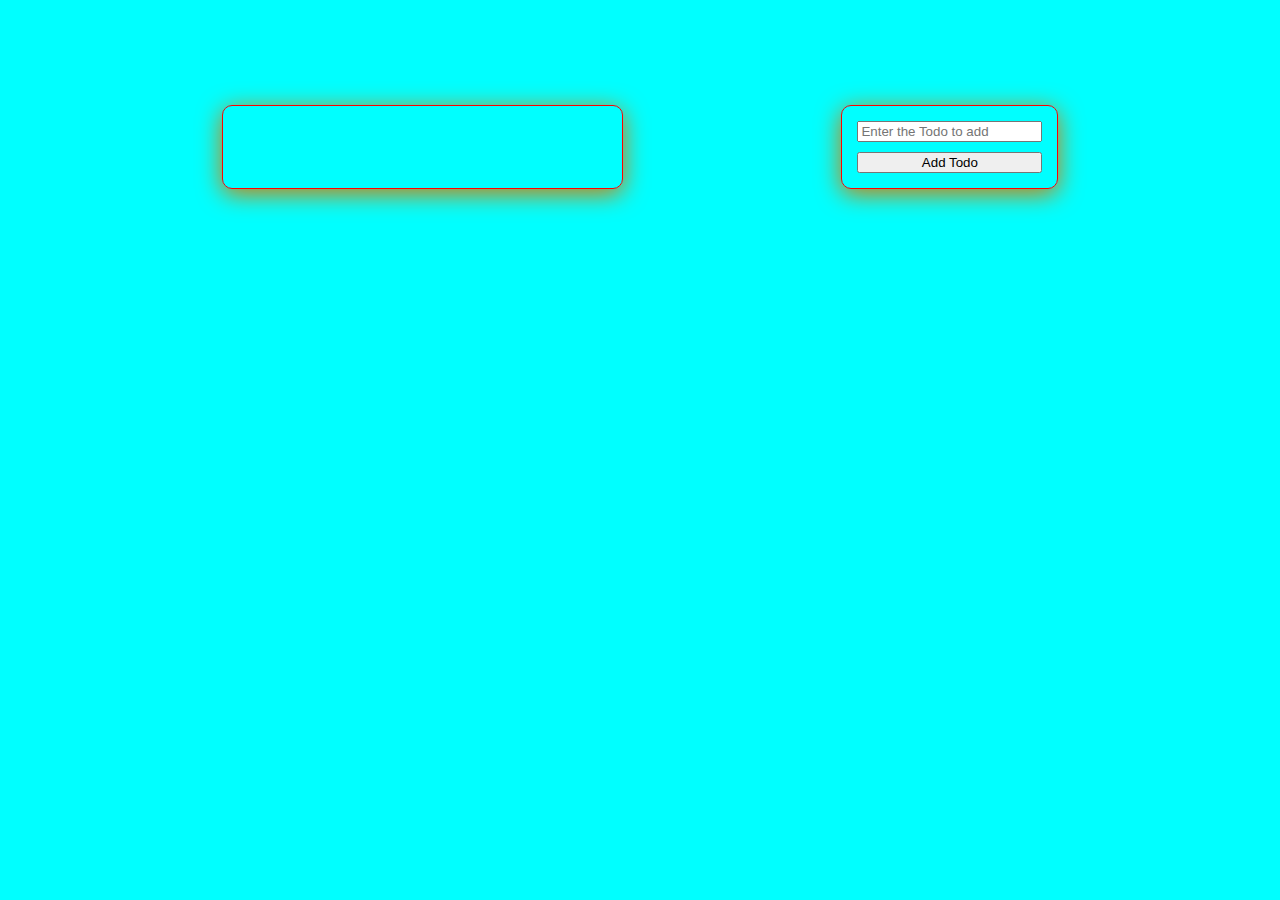
<file: day15/index.html>
<!DOCTYPE html>
<html lang="en">
<head>
    <meta charset="UTF-8">
    <meta name="viewport" content="width=device-width, initial-scale=1.0">
    <title>Todo</title>
    <link rel="stylesheet" href="./styles/index_css.css">

    <style>
        input:active{
            border: none;
            border-bottom: 2px solid blue;
        }
        .para{
            background-color: red;
        }
    </style>

</head>
<body>
    <div id="main-container">
    <div id="todo-container">
        <!-- rebder list
        <p>Todo 1</p>
        <p>Todo 2</p>
        <p>Todo 3</p> -->
    </div>
    <div id="input-container" style="border:1px solid red">
        <input style="margin:5px" type="text" id="inp" placeholder="Enter the Todo to add">
        <button style="margin:5px">Add Todo</button>
    </div>
    </div>
</body>
<script >
    const todo=JSON.parse(localStorage.getItem("arr"))
    if(!todo)
    todo=[]
    console.log(todo)


    const fun=()=>{
        const var_name=document.getElementById("todo-container")
        var_name.innerHTML=''
        todo.forEach(function(name){
            let newtag=document.createElement("p")
            
            newtag.textContent=name
            const parent = document.querySelector("#todo-container")
            parent.appendChild(newtag)
            const cls_name=document.querySelector("p")
            cls_name.classList.add("para")
            })
        }
            


    fun()
    //to get input from user
    
    const button=document.querySelector("button")
    button.addEventListener("click",()=>{
        const input=document.getElementById("inp")
        let name=input.value;
        
        
        todo.push(name)
        
        localStorage.setItem("arr",JSON.stringify(todo))
        input.innerHTML=''
        fun()
        console.log(todo)

    })
        


</script>
</html>
</file>
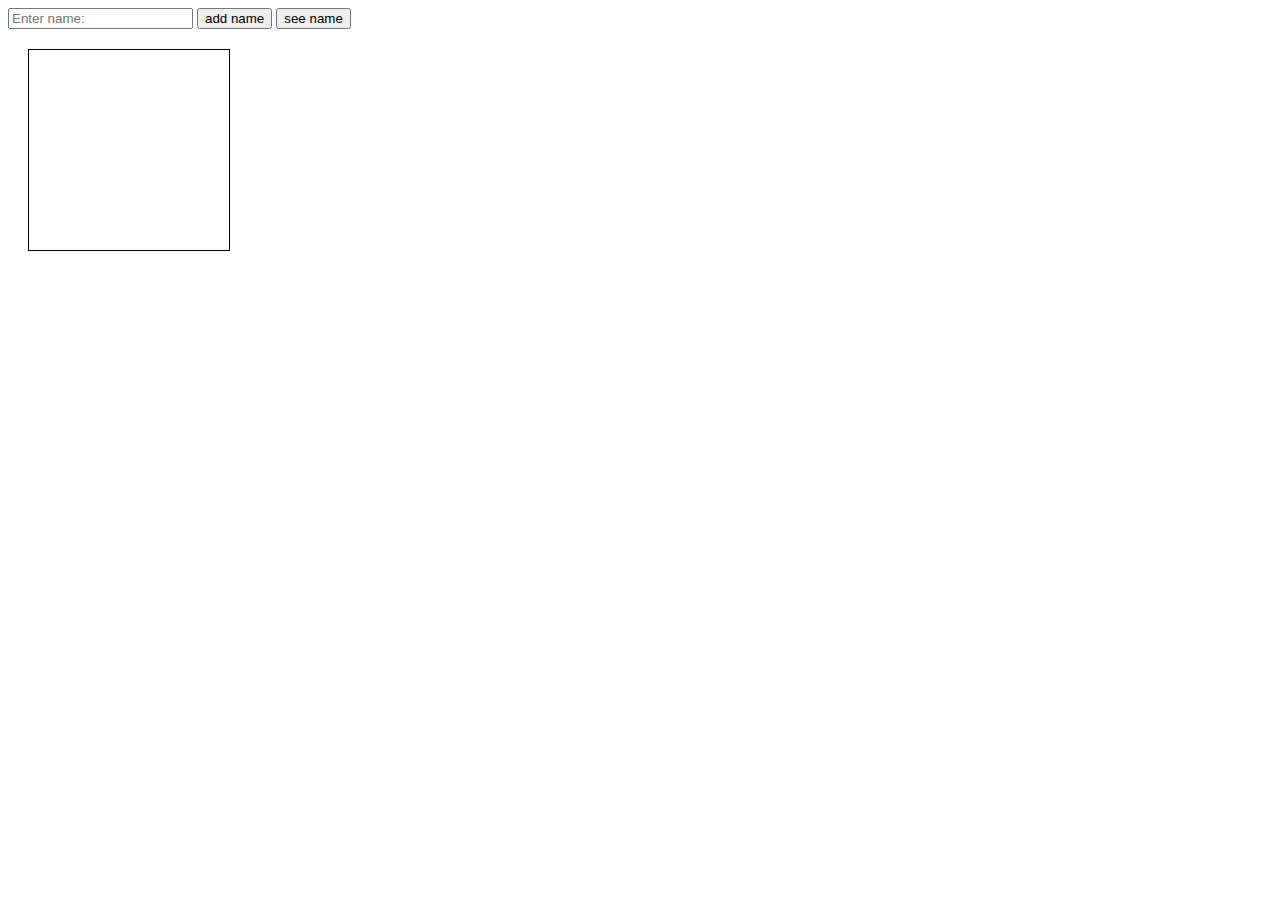
<file: day15/file.html>
<!DOCTYPE html>
<html lang="en">
<head>
    <meta charset="UTF-8">
    <meta name="viewport" content="width=device-width, initial-scale=1.0">
    <title>Document</title>
</head>
<body>
    <input id="inp" type="text" placeholder="Enter name:">
    <button id="button1">add name</button>
    <button id="button2">see name</button>
    <div style="border: 1px solid black; width:200px;height: 200px;margin :20px" class="cont">

    </div>
</body><script>
    const button=document.querySelector("#button1")
    button.addEventListener("click",()=>{
        

        let input=document.getElementById("inp");
        var name=input.value;  
        localStorage.setItem("name",name);
        input.innerHTML="";


        name=localStorage.getItem("name")
        console.log(name)

        

    })
    // const button1=document.querySelector("button2")
    // button1.addEventListener("click",()=>{

    // })


</script>
</html>
</file>
<file: day15/styles/index_css.css>
#todo-container{
    border: 1px solid red;
    width:30%;
    padding:5px;
    margin:5px;
    justify-content: space-evenly;
    border-radius: 10px;
    padding: 10px;
    color: black;
    box-shadow: rgb(216, 123, 0) 0px 5px 25px;
}
#main-container{
    display:flex;
    justify-content:space-evenly ;
    margin-top: 100px;
}
#input-container{
    display: flex;
    flex-direction: column;
    margin:5px;
    justify-content: space-evenly;
    border-radius: 10px;
    padding: 10px;
    color: black;
    box-shadow: rgb(216, 123, 0) 0px 5px 25px;
}
body{
    background-color: aqua;
}
</file>
